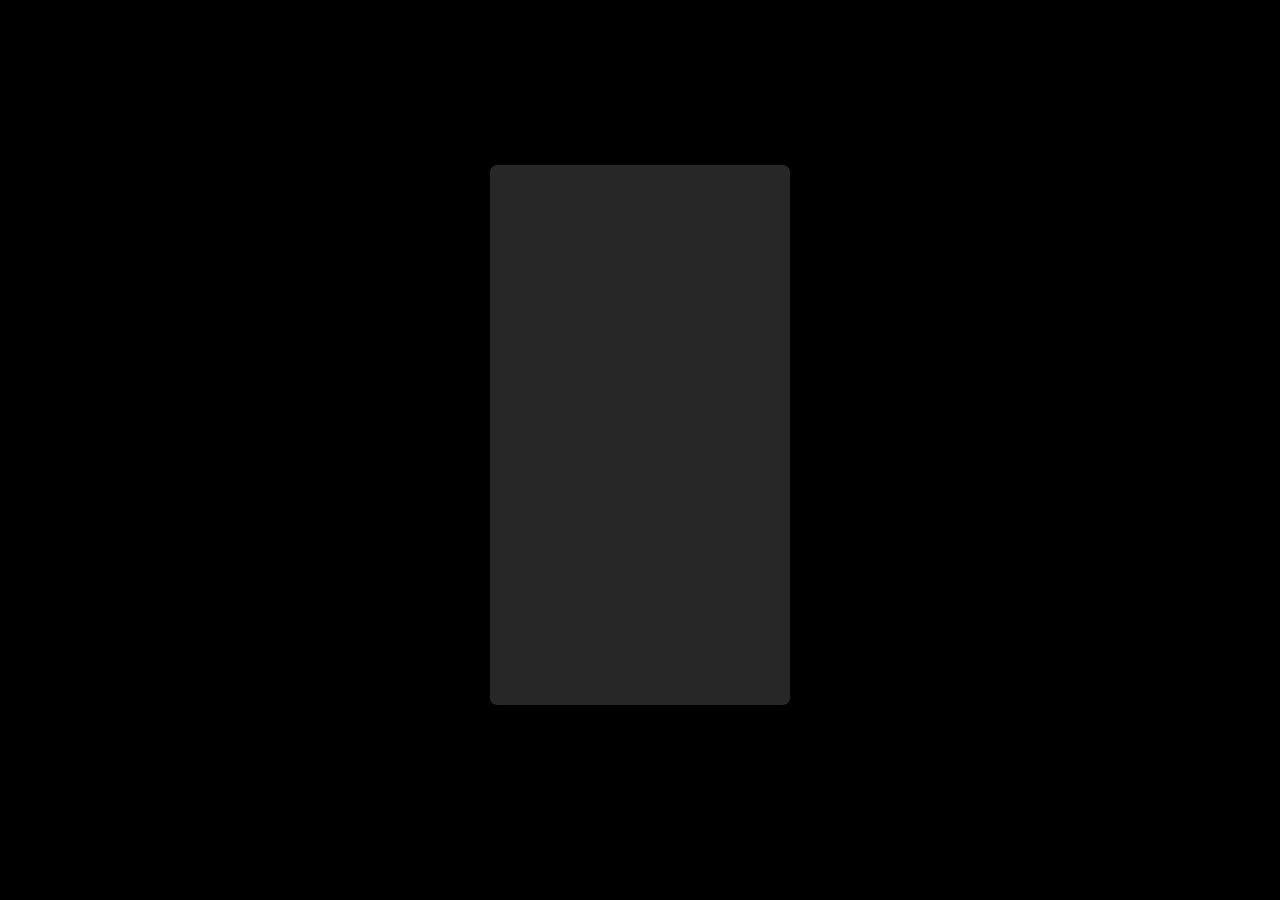
<file: index.html>
<!DOCTYPE html>
<html lang="en">

<head>
    <meta charset="UTF-8">
    <meta name="viewport" content="width=device-width, initial-scale=1.0">
    <title>Message for You</title>
    <link rel="stylesheet" href="style.css">
</head>

<body>

<!-- main page -->

    <div class="container">
        <p class="log"></p>
        <p class="log"></p>
        <p class="log"></p>
        <p class="log"></p>
        <img src="panda.png" alt="panda" class="panda">
        <p class="mainMessage">T💖KE C💖RE</p>

    </div>

    <p class="exit"></p>

    <div class="infoAboutMe">
        <img src="info.png" alt="information" class="infoCircle">
    </div>
    <!-- main page -->

    <!-- about me -->
        
    <div class="about">
        <img src="./myImage.jpg" alt="myImage" class="myImage">
        <h2>Nikhil Sinha</h2>
        <p class="warning">This site is owned by <em>Nikhil Sinha</em> And is hosted on a public server, Stealing and Using the Source code without owner's permission is criminal Offence <br> <span> &copy; 2025</span></p>
    </div>

    <!-- about me -->

    <script src="script.js"></script>
</body>

</html>
</file>
<file: style.css>
@import url('https://fonts.googleapis.com/css2?family=Roboto+Slab:wght@100..900&display=swap');

        * {
            font-family: "Roboto Slab", serif;
            margin: 0;
            padding: 0;
        }

        body {
            background-color: #000;
            display: flex;
            align-items: center;
            justify-content: center;
            height: 100vh;
            flex-direction: column;
        }

        .container{
            height: 60vh;
            width: 300px;
            background-color: #272727;
            display: flex;
            align-items: center;
            justify-content: center;
            flex-direction: column;
            line-height: 40px;
            border: 1px solid black;
            border-radius: 8px;
        }
        .container.active{
            background-color: #000;
            width: 40vw;
            height: 400px;
            display: flex;
            align-items: center;
            justify-content: center;
            flex-direction: column;
        }
        .exit{
            color: #fff;
            margin-top: 30px;
        }

        /* panda */
        .panda {
            width: 400px;
            visibility: hidden;
            position: absolute;
        }
        .panda.active{
            visibility: initial;
            margin-top: -200px;
        }

        .mainMessage {
            color: white;
            margin-top: 50px;
            visibility: hidden;
            position: absolute;
            bottom: 200px; 
        }
        .mainMessage.active{
            visibility: initial;
        }

        .log.active{
            display: none;
        }

        .exit.active{
            display: none;
        }


        /* info about me */
        span{
            margin-left: 100px;
        }

        .myImage{
            width: 100px;
        }

        .about h2{
            margin-top: 10px;
        }

        .infoCircle{
            color: white;
            position: absolute;
            bottom: 30px;
            left: 30px;
            width: 30px;
            visibility: hidden;
        }

        .infoCircle.active{
            visibility: initial;
        }

        .about{
            width: 300px;
            position: absolute;
            left: 50px;
            bottom: 60px;
            display: flex;
            align-items: center;
            justify-content: center;
            flex-direction: column;
            background-color: #272727;
            color: white;
            height: 400px;
            margin-left: -455px;
            transition: all 0.2s ease-in-out;
        }
        .about.active{
            margin-left: 0px;
        }
        .about > p{
            padding: 15px;
            margin-top: 20px;
            line-height: 28px;
        }

        .warning{
            color: white;
        }

        /* info about me */

        @media(max-width: 550px){
            .panda{
                width: 300px;
            }
            .exit{
                font-size: .8rem;
            }
            .infoCircle{
                width: 20px;
            }
        }

        @media(max-width: 307px){
            

            .panda{
                width: 250px;
            }
            .mainMessage{
                font-size: .8rem;
            }

        }
</file>
